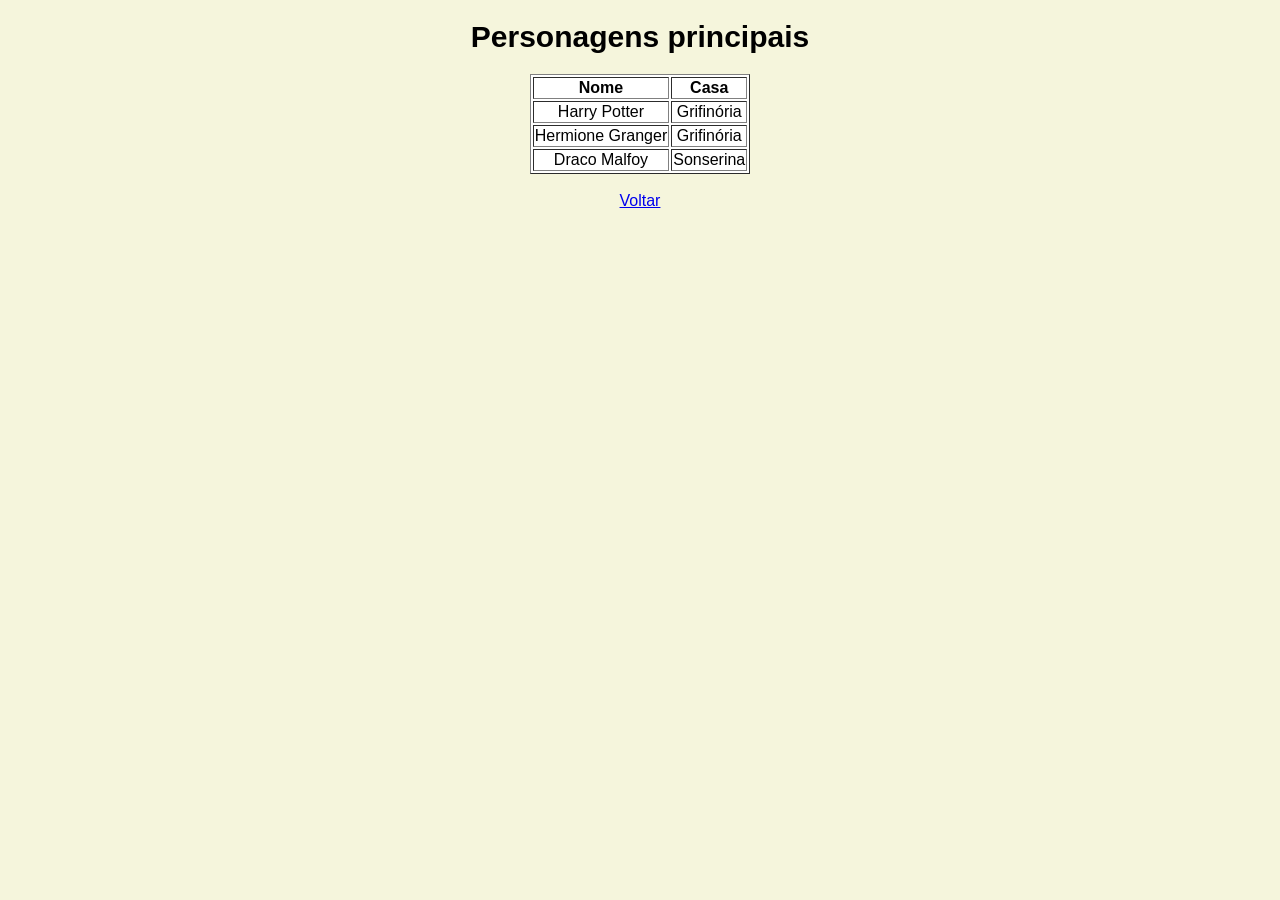
<file: personagens.html>
<!DOCTYPE html>
<html lang="pt-br">
<head>
    <meta charset="UTF-8">
    <title>Personagens</title>
    <link rel="stylesheet" href="style.css">
</head>
<body>

    <h1>Personagens principais</h1>

    <table border="1">
        <tr>
            <th>Nome</th>
            <th>Casa</th>
        </tr>
        <tr>
            <td>Harry Potter</td>
            <td>Grifinória</td>
        </tr>
        <tr>
            <td>Hermione Granger</td>
            <td>Grifinória</td>
        </tr>
        <tr>
            <td>Draco Malfoy</td>
            <td>Sonserina</td>
        </tr>
    </table>

    <br>
    <a href="index.html">Voltar</a>

</body>
</html>
</file>
<file: style.css>
body {
    background-color: #f5f5dc;
    font-family: Arial;
    text-align: center;
}


table {
    background-color: white;
    margin: 0 auto;
}


.lista {
    color: darkblue;
    display: inline-block;
    text-align: left;
}


#titulo {
    color: darkred;
}

h1 {
    font-size: 30px;
}
</file>
